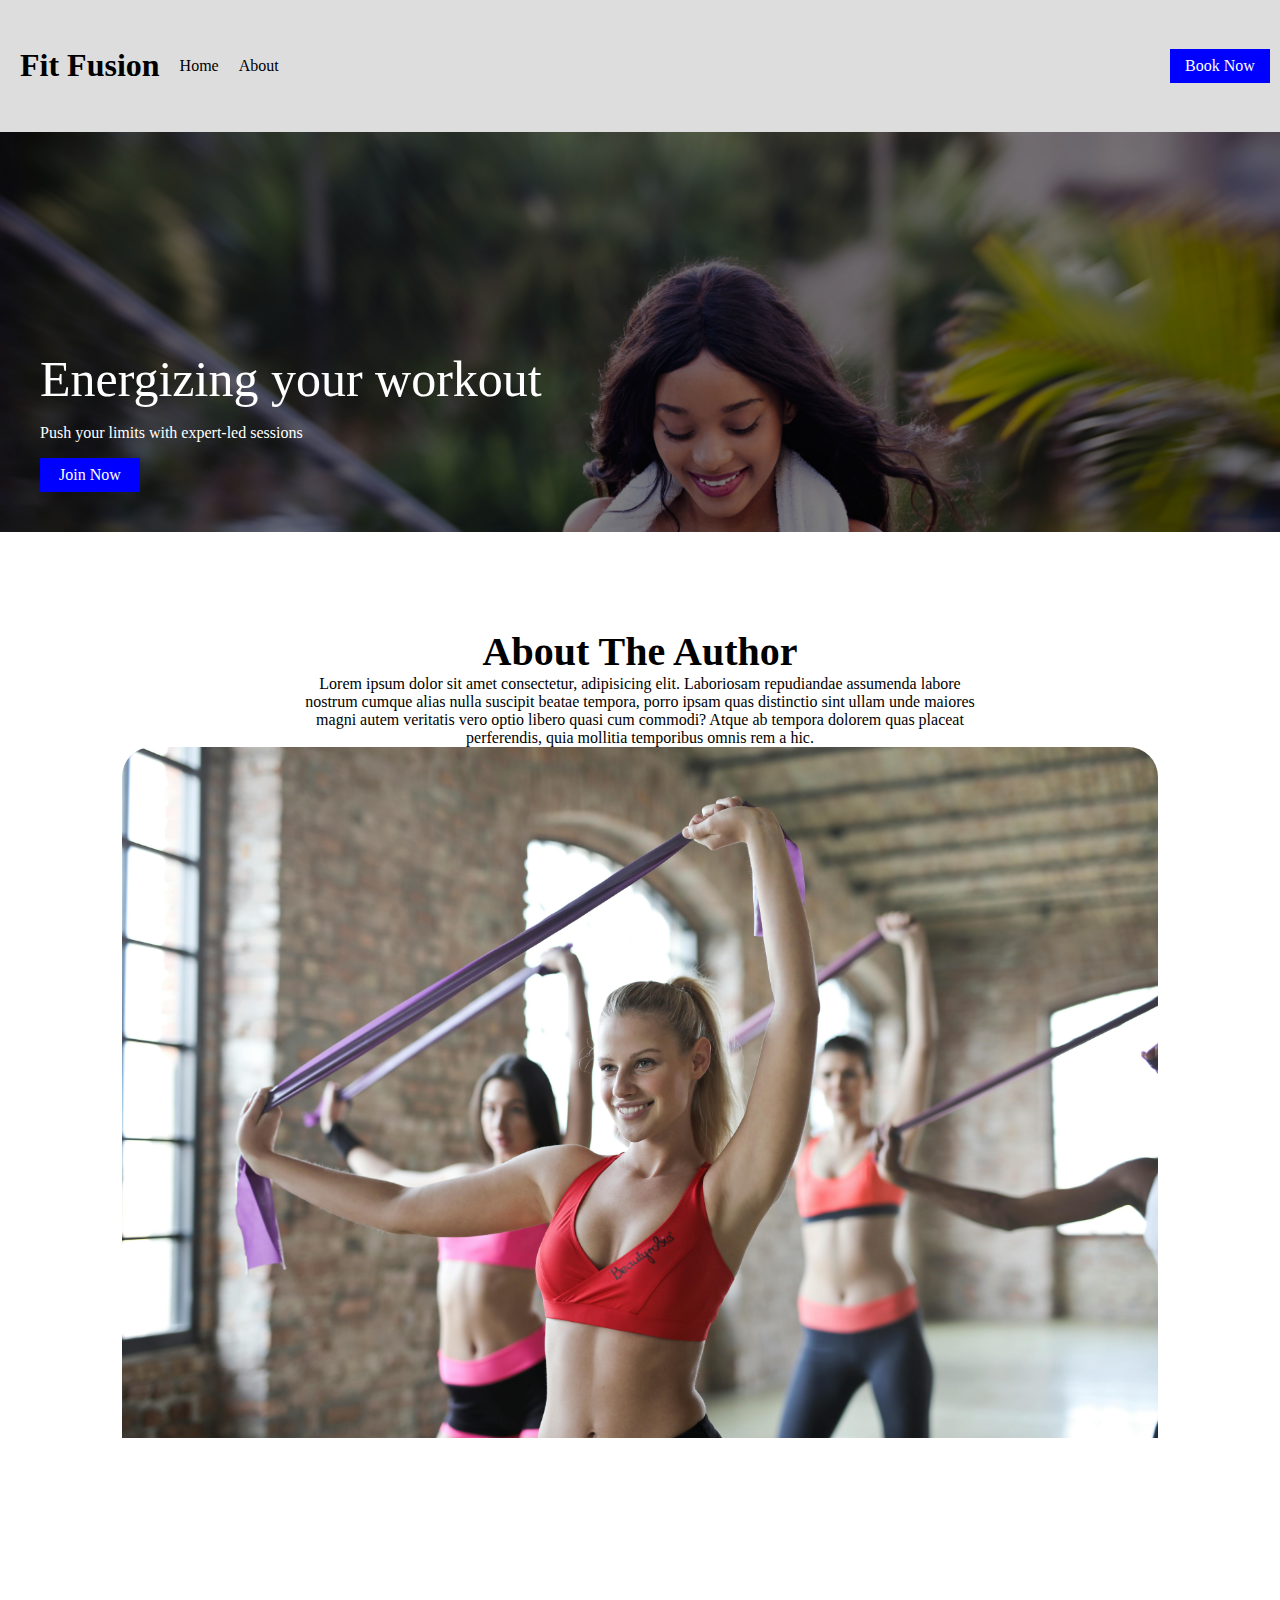
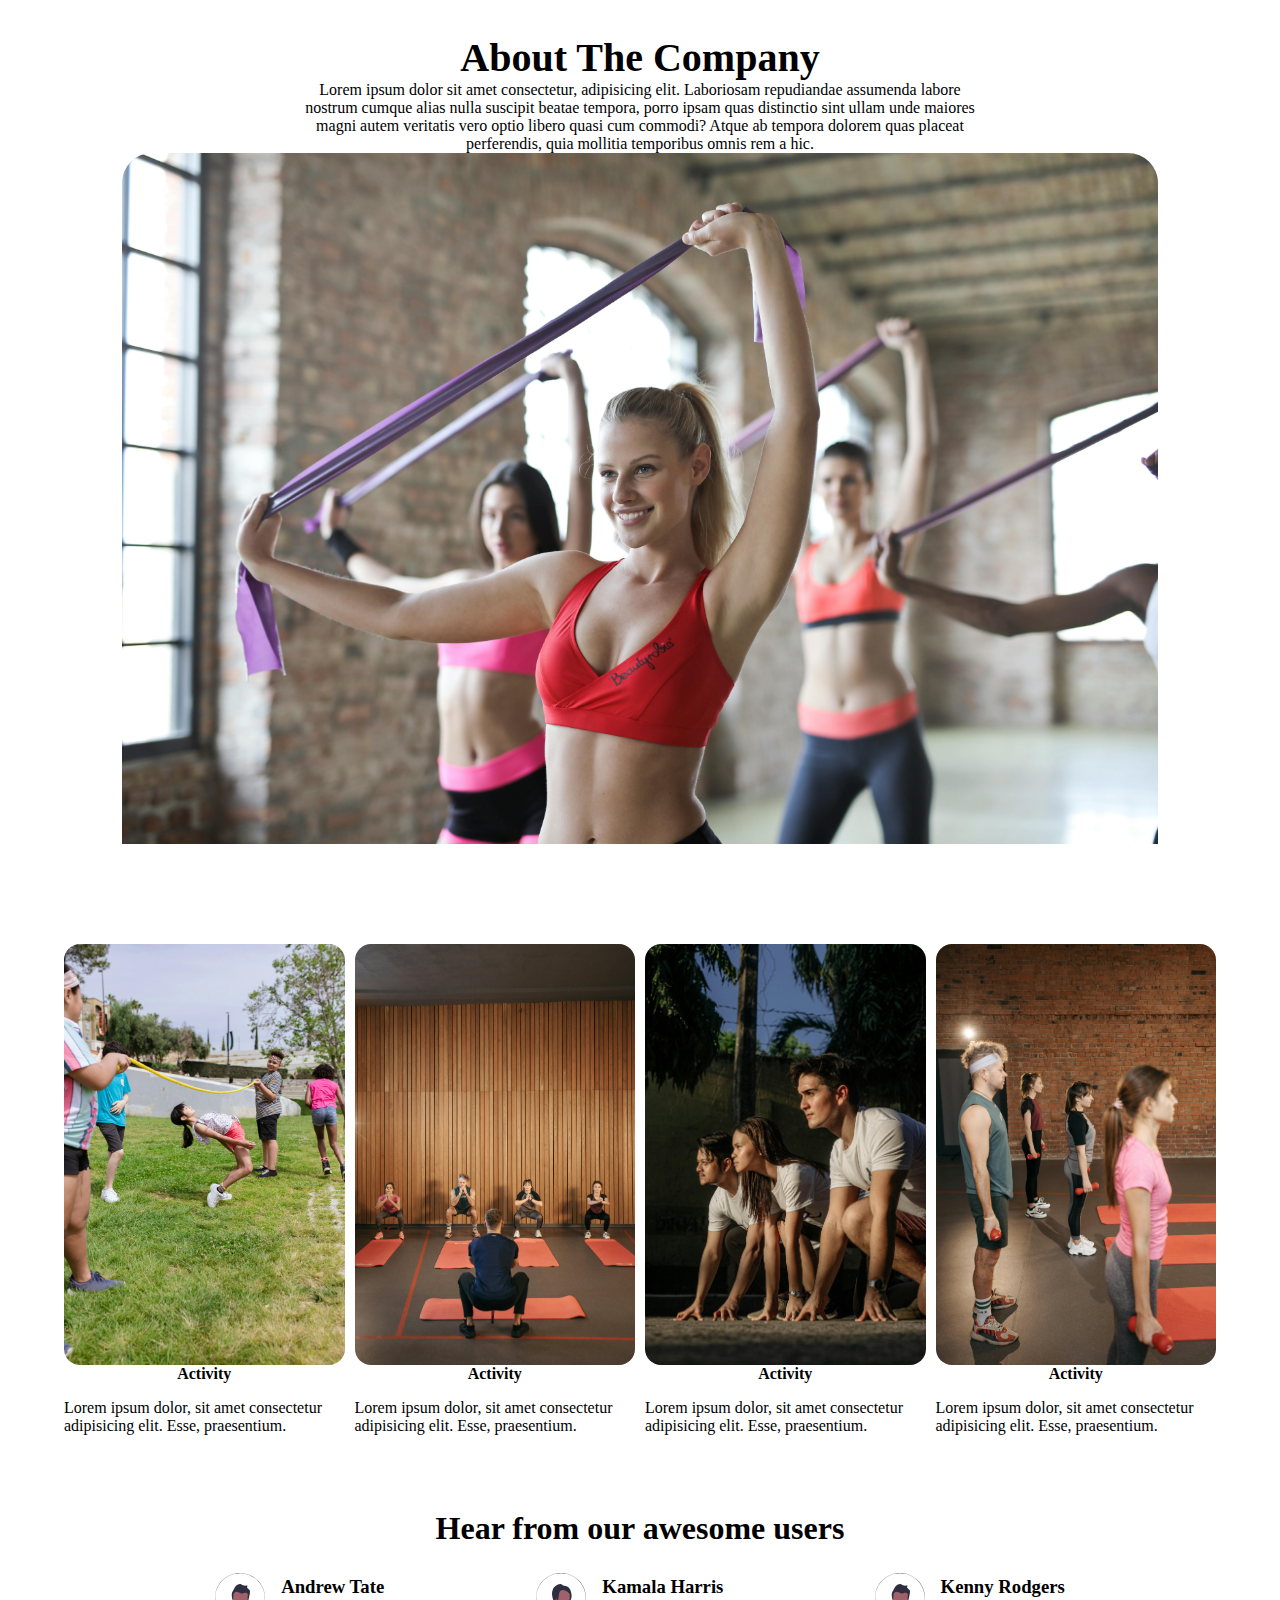
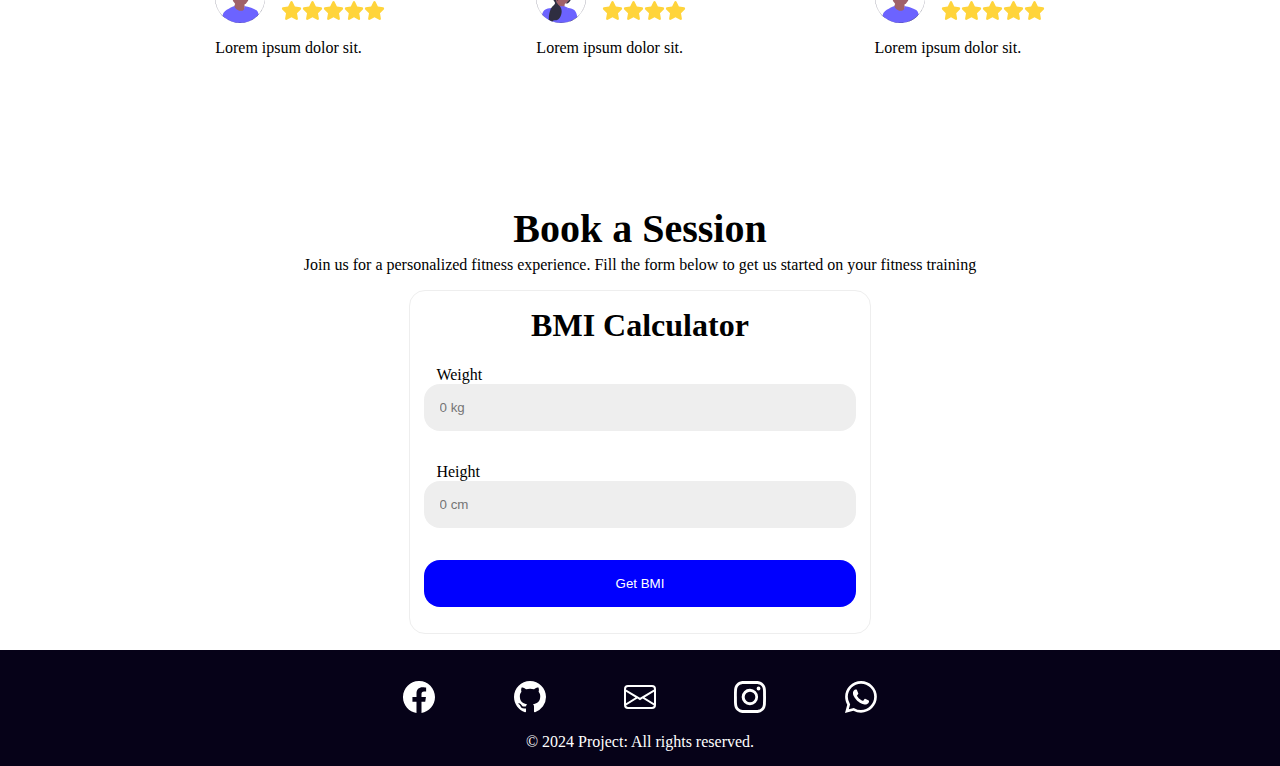
<file: index.html>
<!DOCTYPE html>
<html lang="en">
  <head>
    <meta charset="UTF-8" />
    <meta name="viewport" content="width=device-width, initial-scale=1.0" />
    <title>Document</title>
    <link rel="stylesheet" href="./css/style.css" />
  </head>
  <body>
    <header>
      <nav>
        <ul>
          <h1>Fit Fusion</h1>
          <li><a class="nav-link" href="index.html">Home</a></li>
          <li><a class="nav-link" href="about.html">About</a></li>
        </ul>
        <a href="" class="nav-cta btn">Book Now</a>
      </nav>
    </header>
    <main>
      <!-- Hero section -->
      <section class="container-1">
        <div class="shadow">
          <div class="hero-text">
            <p class="hero-heading">Energizing your workout</p>
            <p>Push your limits with expert-led sessions</p>
            <a href="" class="btn">Join Now</a>
          </div>
        </div>
      </section>
      <section class="content">
        <!-- About section -->
        <section class="about">
          <h1>About The Author</h1>
          <p>
            Lorem ipsum dolor sit amet consectetur, adipisicing elit. Laboriosam
            repudiandae assumenda labore nostrum cumque alias nulla suscipit
            beatae tempora, porro ipsam quas distinctio sint ullam unde maiores
            magni autem veritatis vero optio libero quasi cum commodi? Atque ab
            tempora dolorem quas placeat perferendis, quia mollitia temporibus
            omnis rem a hic.
          </p>
          <div class="img-container">
            <img src="./images/fitness-3.jpg" alt="A woman being fit" />
          </div>
        </section>

        <section class="about">
          <h1>About The Company</h1>
          <p>
            Lorem ipsum dolor sit amet consectetur, adipisicing elit. Laboriosam
            repudiandae assumenda labore nostrum cumque alias nulla suscipit
            beatae tempora, porro ipsam quas distinctio sint ullam unde maiores
            magni autem veritatis vero optio libero quasi cum commodi? Atque ab
            tempora dolorem quas placeat perferendis, quia mollitia temporibus
            omnis rem a hic.
          </p>
          <div class="img-container">
            <img src="./images/fitness-3.jpg" alt="A woman being fit" />
          </div>
        </section>

        <!-- Activities section -->
        <section class="col-4">
          <div class="box activity-card">
            <div class="activity-img">
              <img src="./images/fitness-6.jpg" alt="Workout activity" />
            </div>
            <strong>Activity</strong>
            <p>
              Lorem ipsum dolor, sit amet consectetur adipisicing elit. Esse,
              praesentium.
            </p>
          </div>
          <div class="box activity-card">
            <div class="activity-img">
              <img src="./images/fitness-4.jpg" alt="Workout activity" />
            </div>
            <strong>Activity</strong>
            <p>
              Lorem ipsum dolor, sit amet consectetur adipisicing elit. Esse,
              praesentium.
            </p>
          </div>
          <div class="box activity-card">
            <div class="activity-img">
              <img src="./images/fitness-1.jpg" alt="Workout activity" />
            </div>
            <strong>Activity</strong>
            <p>
              Lorem ipsum dolor, sit amet consectetur adipisicing elit. Esse,
              praesentium.
            </p>
          </div>
          <div class="box activity-card">
            <div class="activity-img">
              <img src="./images/fitness-5.jpg" alt="Workout activity" />
            </div>
            <strong>Activity</strong>
            <p>
              Lorem ipsum dolor, sit amet consectetur adipisicing elit. Esse,
              praesentium.
            </p>
          </div>
        </section>

        <!-- Testimonials Section -->
         <section class="testimonials">

             <h2>Hear from our awesome users</h2>
            <section class="col-3">
    
              <div class="review">
                <div class="rating">
                  <div class="review-img">
                    <img src="/assets/male-avatar.svg" alt="A male avatar picture representing a user" />
                  </div>
                  <div class="rating-review">
                    <div class="review-user">
                      <h3>Andrew Tate</h3>
                    </div>
                    <div class="review-stars">
                        <div class="star">
                            <img src="/assets/star-solid.svg" alt="rating" />
                        </div>
                        <div class="star">
                            <img src="/assets/star-solid.svg" alt="rating" />
                        </div>
                        <div class="star">
                            <img src="/assets/star-solid.svg" alt="rating" />
                        </div>
                        <div class="star">
                            <img src="/assets/star-solid.svg" alt="rating" />
                        </div>
                        <div class="star">
                            <img src="/assets/star-solid.svg" alt="rating" />
                        </div>
                    </div>
                  </div>
                </div>
                <p>Lorem ipsum dolor sit.</p>
              </div>
              
              <div class="review">
                <div class="rating">
                    <div class="review-img">
                      <img src="/assets/female-avatar.svg" alt="A male avatar picture representing a user" />
                    </div>
                    <div class="rating-review">
                      <div class="review-user">
                        <h3>Kamala Harris</h3>
                      </div>
                      <div class="review-stars">
                        <div class="star">
                            <img src="/assets/star-solid.svg" alt="rating" />
                        </div>
                        <div class="star">
                            <img src="/assets/star-solid.svg" alt="rating" />
                        </div>
                        <div class="star">
                            <img src="/assets/star-solid.svg" alt="rating" />
                        </div>
                        <div class="star">
                            <img src="/assets/star-solid.svg" alt="rating" />
                        </div>
                      </div>
                    </div>
                  </div>
                  <p>Lorem ipsum dolor sit.</p>
              </div>
              <div class="review">
                <div class="rating">
                    <div class="review-img">
                      <img src="/assets/male-avatar.svg" alt="A male avatar picture representing a user" />
                    </div>
                    <div class="rating-review">
                      <div class="review-user">
                        <h3>Kenny Rodgers</h3>
                      </div>
                      <div class="review-stars">
                        <div class="star">
                            <img src="/assets/star-solid.svg" alt="rating" />
                        </div>
                        <div class="star">
                            <img src="/assets/star-solid.svg" alt="rating" />
                        </div>
                        <div class="star">
                            <img src="/assets/star-solid.svg" alt="rating" />
                        </div>
                        <div class="star">
                            <img src="/assets/star-solid.svg" alt="rating" />
                        </div>
                        <div class="star">
                            <img src="/assets/star-solid.svg" alt="rating" />
                        </div>
                      </div>
                    </div>
                  </div>
                  <p>Lorem ipsum dolor sit.</p>
              </div>
            </section>
         </section>

         <!-- Contact section -->
          <section class="contact">
            <h1>Book a Session</h1>
            <p>Join us for a personalized fitness experience. Fill the form below to get us started on your fitness training</p>
            <!-- BMI Calculator -->
            <form class="bmi-form">
              <legend>BMI Calculator</legend>
              <fieldset>
                <div class="form-field">
                  <label for="">Weight</label>
                  <input class="weight-field" type="number" placeholder="0 kg">
                </div>
                <div class="form-field">
                  <label for="">Height</label>
                  <input min="0" class="height-field" type="number" placeholder="0 cm" required>
                </div>
                <div class="form-field">
                  <input min="0" class="btn get-bmi-btn" type="submit" value="Get BMI" required>
                </div>
              </fieldset>
            </form>

            <div class="bmi-output-container">

              <div class="bmi-output">
                <div class="bmi-output-text">
  
                  <p>Your BMI is:</p>
                  <h2 class="bmi-result">BMI Result</h2>
                  <p class="bmi-message">Message</p>
                </div>
                <div class="bmi-output-img">
                  <img src="./assets/weight-scale-solid.svg" alt="A weight scale icon">
                </div>
              </div>
              <button class="hide-btn btn">
                Hide
              </button>
            </div>
          </section>
         
      </section>
    </main>
    <footer>
      <section class="links">
        <ul>
          <li><a href="">
            <img src="./assets/facebook.svg" alt="Facebook icon">
          </a></li>
          <li><a href="">
            <img src="./assets/github.svg" alt="GitHub icon">
          </a></li>
          <li><a href="">
            <img src="./assets/envelope.svg" alt="Mail Icon">
          </a></li>
          <li><a href="">
            <img src="./assets/instagram.svg" alt="Instagram icon">
          </a></li>
          <li><a href="">
            <img src="./assets/whatsapp.svg" alt="WhatsApp Icon">
          </a></li>
        </ul>
      </section>
      <!-- <section class="cta">
        <p>Email us at: <a class="cta-btn btn" href="">Our Email</a></p>
      </section> -->
      <span style="text-align: center; display: block;">
        &copy; 2024 Project: All rights reserved.
      </span>
    </footer>
    <script src="./js/index.js"></script>
  </body>
</html>
</file>
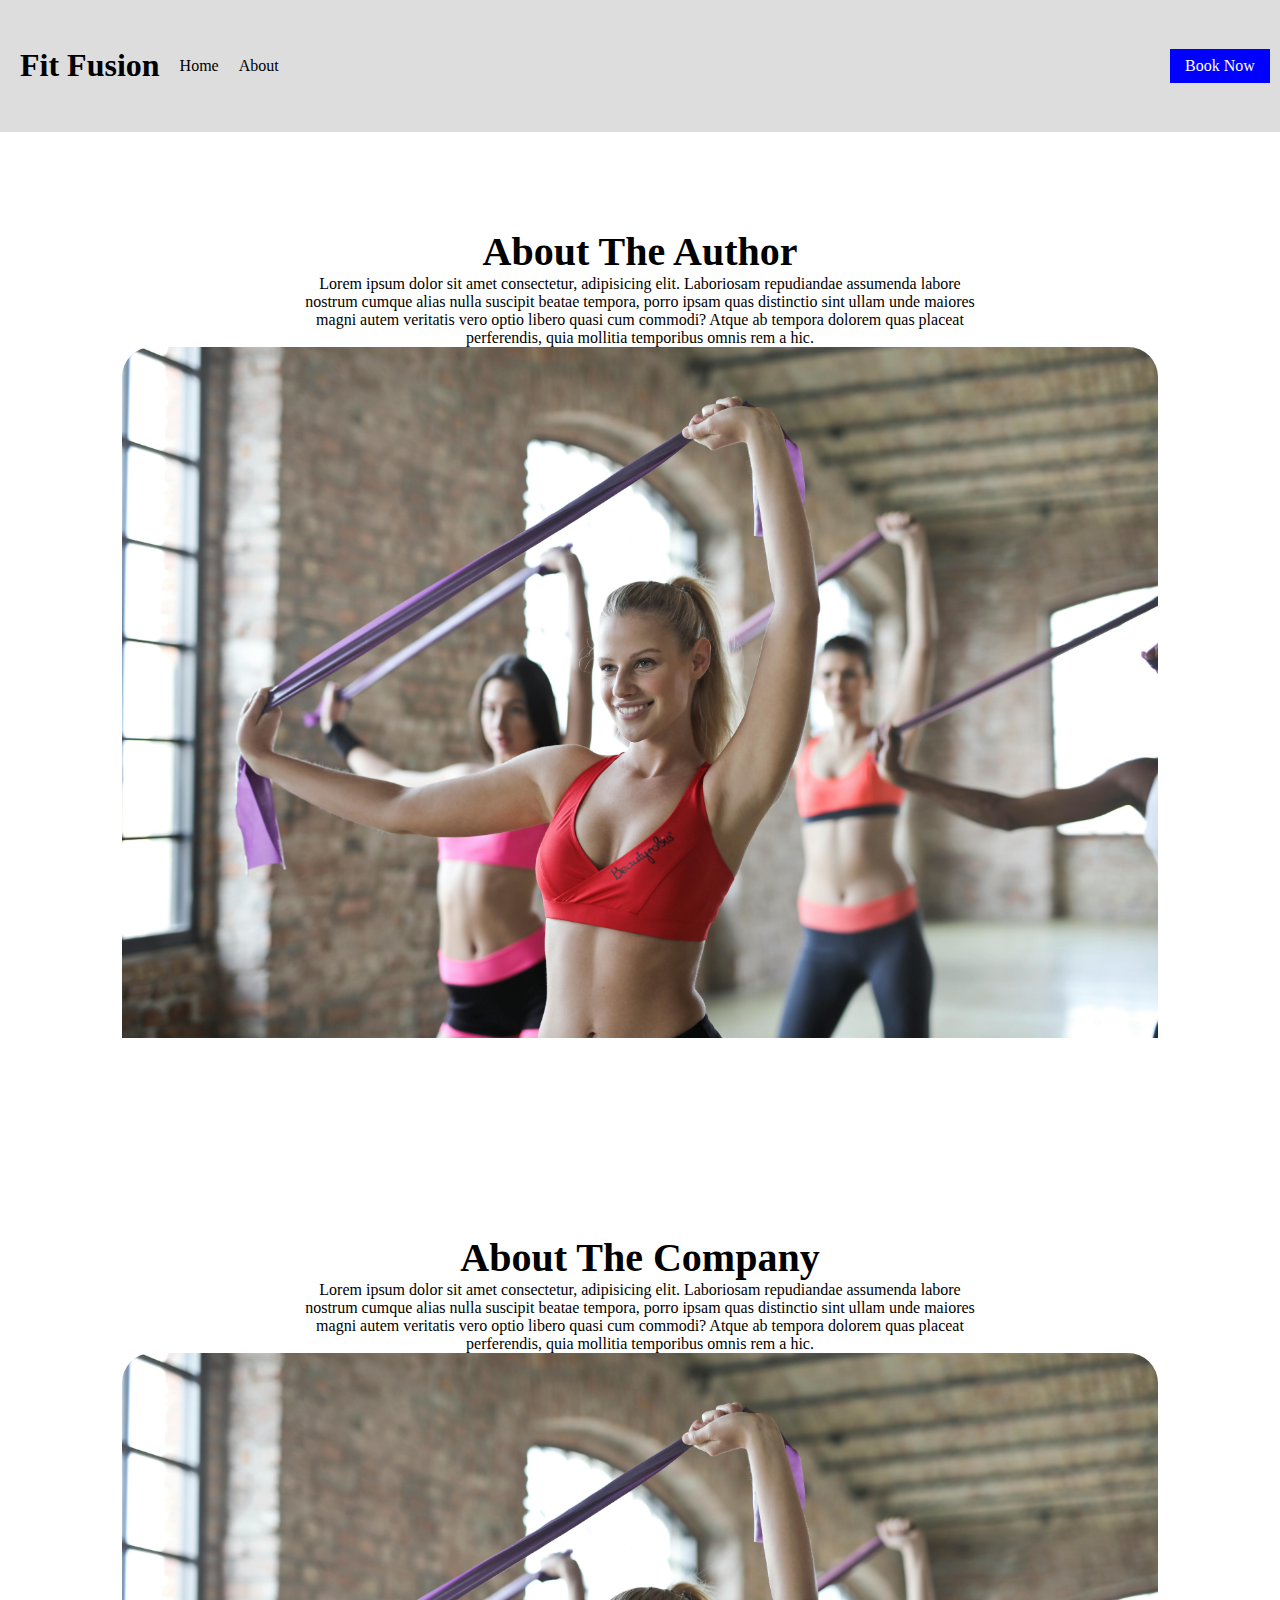
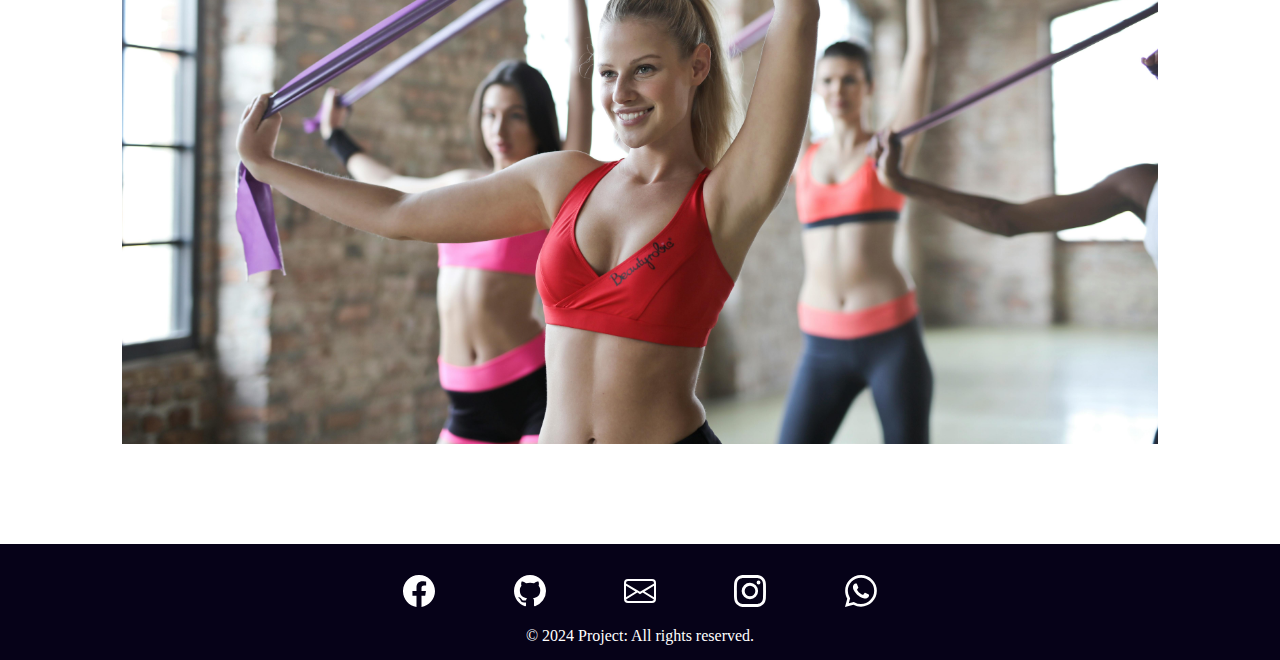
<file: about.html>
<!DOCTYPE html>
<html lang="en">
<head>
    <meta charset="UTF-8">
    <meta name="viewport" content="width=device-width, initial-scale=1.0">
    <title>Document</title>
    <link rel="stylesheet" href="./css/style.css">
</head>
<body>
    <header>
        <nav>
          <ul>
            <h1>Fit Fusion</h1>
            <li><a class="nav-link" href="index.html">Home</a></li>
            <li><a class="nav-link" href="about.html">About</a></li>
          </ul>
          <a href="" class="nav-cta btn">Book Now</a>
        </nav>
      </header>
      <main>
        <section class="content">
            <section class="about">
                <h1>About The Author</h1>
                <p>
                  Lorem ipsum dolor sit amet consectetur, adipisicing elit. Laboriosam
                  repudiandae assumenda labore nostrum cumque alias nulla suscipit
                  beatae tempora, porro ipsam quas distinctio sint ullam unde maiores
                  magni autem veritatis vero optio libero quasi cum commodi? Atque ab
                  tempora dolorem quas placeat perferendis, quia mollitia temporibus
                  omnis rem a hic.
                </p>
                <div class="img-container">
                  <img src="./images/fitness-3.jpg" alt="A woman being fit" />
                </div>
              </section>

              <section class="about">
                <h1>About The Company</h1>
                <p>
                  Lorem ipsum dolor sit amet consectetur, adipisicing elit. Laboriosam
                  repudiandae assumenda labore nostrum cumque alias nulla suscipit
                  beatae tempora, porro ipsam quas distinctio sint ullam unde maiores
                  magni autem veritatis vero optio libero quasi cum commodi? Atque ab
                  tempora dolorem quas placeat perferendis, quia mollitia temporibus
                  omnis rem a hic.
                </p>
                <div class="img-container">
                  <img src="./images/fitness-3.jpg" alt="A woman being fit" />
                </div>
              </section>
        </section>
      </main>
      <footer>
        <section class="links">
          <ul>
            <li><a href="">
              <img src="./assets/facebook.svg" alt="Facebook icon">
            </a></li>
            <li><a href="">
              <img src="./assets/github.svg" alt="GitHub icon">
            </a></li>
            <li><a href="">
              <img src="./assets/envelope.svg" alt="Mail Icon">
            </a></li>
            <li><a href="">
              <img src="./assets/instagram.svg" alt="Instagram icon">
            </a></li>
            <li><a href="">
              <img src="./assets/whatsapp.svg" alt="WhatsApp Icon">
            </a></li>
          </ul>
        </section>
        <!-- <section class="cta">
          <p>Email us at: <a class="cta-btn btn" href="">Our Email</a></p>
        </section> -->
        <span style="text-align: center; display: block;">
          &copy; 2024 Project: All rights reserved.
        </span>
      </footer>
</body>
</html>
</file>
<file: css/style.css>
@import url(../css/utilities/btn.css);

body {
    margin: 0;
}

nav {
    display: flex;
    flex-flow: row nowrap;
    justify-content: space-between;
    align-items: center;
    padding: 10px;
    background-color: #ddd;
    align-items: center;
    /* border: 1px solid red; */
}

nav ul {
    display: flex;
    /* border: 1px solid red; */
    flex-flow: row nowrap;
    padding: 0;
    list-style: none;
    align-items: center;
}

nav h1 {
    padding: 0 10px;
}

.nav-link {
    text-decoration: none;
    color: black;
    display: inline-block;
    padding: 0 10px;
}

.container-1 {
    background-image: url("../images/fitness-2.jpg");
    background-size: cover;
    height: 400px;
    background-repeat: no-repeat;
}

.shadow {
    background-color: rgba(0, 0, 0, .5);
    height: 100%;
    position: relative;
}

.hero-text {
    color: white;
    position: absolute;
    bottom: 40px;
    left: 40px;
}

.hero-heading {
    font-size: 50px;
    margin: 0;
}

.content {  
    width: 90%;
    margin: auto;
}

.col-4 {
    display: grid;
    grid-template-columns: repeat(4, 1fr);
    gap: 10px;
}

.bg-red {
    background-color: red;
}

.about {
    text-align: center;
    padding: 6rem 0;
    /* border: 1px solid red; */
}

.about h1 {
    font-size: 40px;
    margin: 0;
}

.about p {
    width: 60%;
    margin: auto;
}

.img-container {
    overflow: hidden;
    border-top-left-radius: 30px;
    border-top-right-radius: 30px;
    width: 90%;
    margin: auto;
}

.img-container img {
    width: 100%;
}

.activity-card img {
    width: 100%;
    display: block;
    border-radius: 1rem;
}

.activity-card strong {
    text-align: center;
    display: block;
}

.testimonials {
    padding: 2rem 0 8rem;
}

.col-3 {
    display: flex;
    width: 100%;
    flex-direction: row;
    margin: auto;
    justify-content: space-evenly;
}

.rating {
    display: flex;
    flex-direction: row;
    align-items: center;
    gap: 1rem;
}

.testimonials h2 {
    text-align: center;
    font-size: 2rem;
}

.rating-review h3 {
    line-height: .05rem;
    margin: .8rem 0;
}

.review-img {
    width: 50px;
    height: 50px;
}

.review-img img {
    display: block;
    width: 100%;
}

.review-stars {
    display: flex;
    flex-direction: row;
}

.star {
    width: 1.3rem;
    height: 1.3rem;

}

.review-stars img {
    width: 100%;
}

.contact h1, .contact p {
    text-align: center;
}

.contact h1 {
    font-size: 2.5rem;
    line-height: .1rem;
}

.bmi-form {
    width: 40%;
    margin: auto auto 1rem;
    border-radius: 1rem;
    border: .1rem solid #eee;
    padding: 1rem 0 0;
}

.bmi-form legend {
    font-size: 2rem;
    font-weight: bold;
    text-align: center;
}

.bmi-form fieldset {
    border: none;
}

.bmi-form label {
    margin: 0 .8rem 0;
}

.bmi-form input {
    display: block;
    width: 100%;
    padding: 1rem;
    box-sizing: border-box;
    border-radius: 1rem;
}

.bmi-form input[type='number'] {
    border: none;
    background-color: #eee;
}

.bmi-form input:focus {
    outline: none;
}

.bmi-form input[type='submit'] {
    border: none;
    cursor: pointer;
}

.form-field {
    padding: 1rem 0;
}

.bmi-output-container {
    display: none;
    margin: 1rem auto;
    border: .1rem solid #ddd;
    width: 50%;
    border-radius: 1rem;
    color:  white;
    background-color: rgb(6, 2, 24);
}

.bmi-output {
    display: grid;
    grid-template-columns: 2fr 1fr;
    gap: 1rem;
    align-items: center;
    padding: 1.2rem;
}

.bmi-output-text p {
    text-align: left;
}

.bmi-output-img {
    display: flex;
    justify-self: center;
    align-items: center;
}

.bmi-output img {
    width: 8rem;
}

.hide-btn {
    border: none;
    cursor: pointer;
    width: 70%;
    margin: 1rem auto;
    text-align: center;
    display: block;
    border-radius: .2rem;
}

footer {
    background-color: rgb(6, 2, 24);
    padding: 15px 10px;
    color: white;
}

.links {
    margin: auto;
    text-align: center;
    width: 50%;
    color: white;
}

.links img {
    display: block;
    width: 2rem;
}

.links ul {
    display: flex;
    list-style: none;
    flex-direction: row;
    justify-content: space-evenly;
    padding: 0;
}

.links li a {
    text-decoration: none;
    display: inline-block;
    color: white;
}


/* Responsiveness for smaller screens */
@media screen and (max-width: 768px) {
    .col-4 {
        grid-template-columns: repeat(2, 1fr);
    }
}

@media screen and (max-width: 480px) {
    .col-4 {
        grid-template-columns: 1fr;
    }
    .col-3 {
        flex-direction: column;
        gap: 1rem;
        margin: auto;
        width: 70%;
    }

    .bmi-form {
        width: 60%;
    }

    .bmi-output {
        grid-template-columns: 1fr;
        text-align: center;
    }
    
    .bmi-output p {
        text-align: center;
    }
}
</file>
